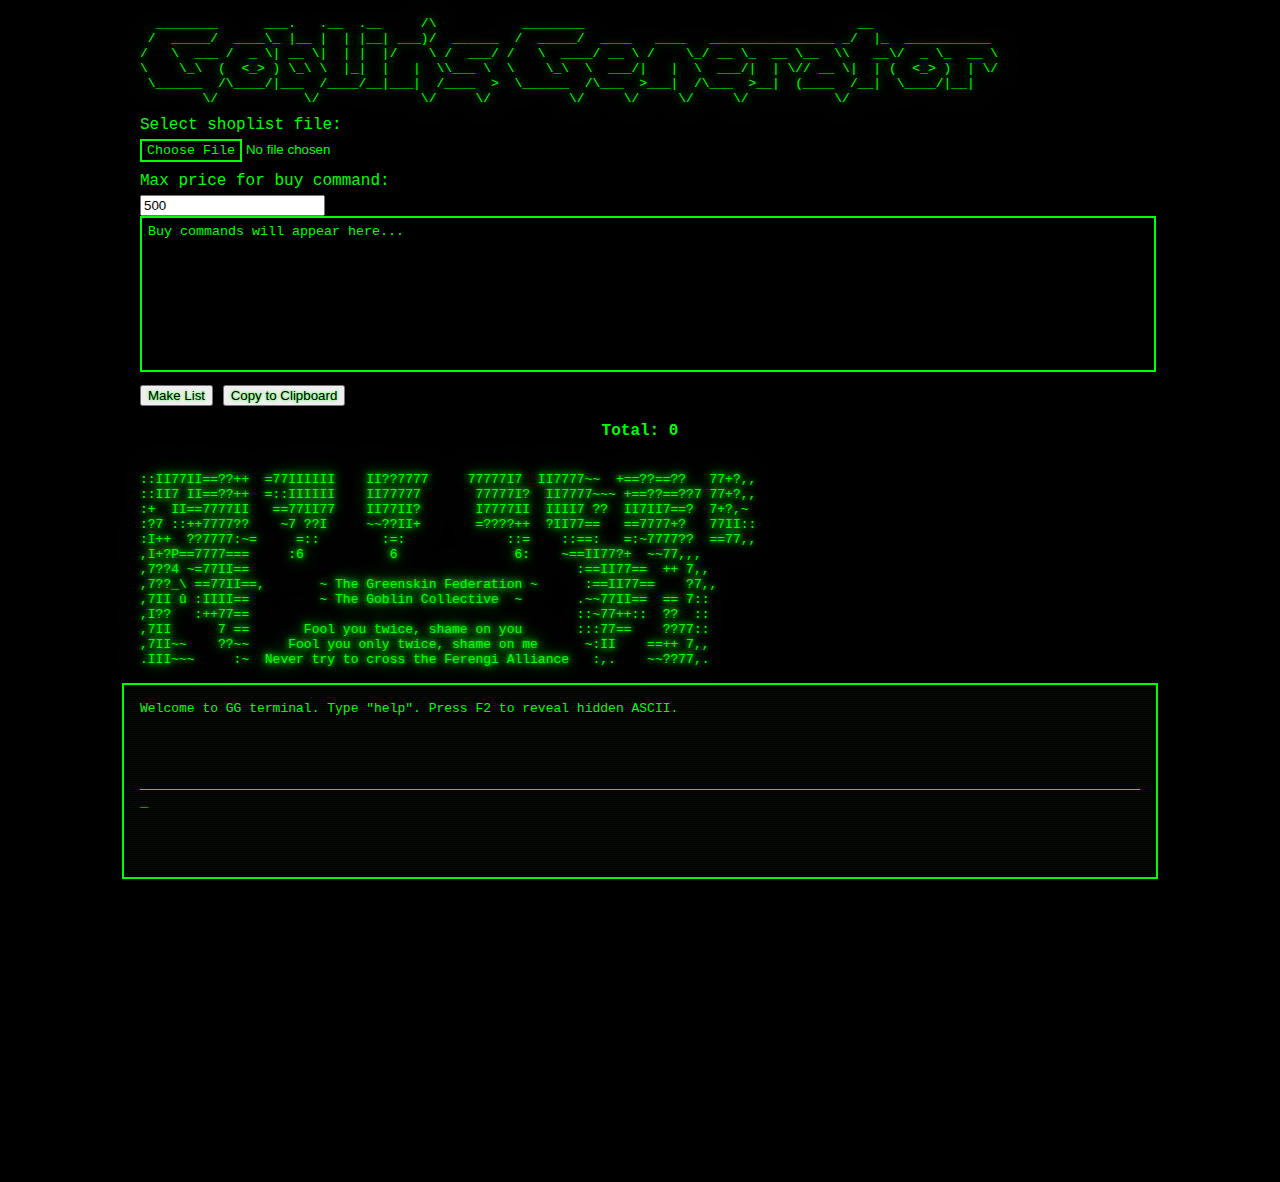
<file: index.html>
<!DOCTYPE html>
<html lang="en">
<head>
<meta charset="utf-8" />
<meta name="viewport" content="width=device-width,initial-scale=1" />
<title>Goblin's Shopper Tool</title>
<link rel="stylesheet" href="styles.css">
<style>
/* small local safety styling so it looks usable even if your css isn't loaded */
body { background: #000; color: #0f0; font-family: Consolas, Monaco, monospace; margin:0; padding:1rem; }
#tools { max-width:1000px; margin:0 auto 1rem; }
.terminal { width:90%; max-width:1000px; margin:1rem auto; padding:1rem; background:#000; border:2px solid #00FF00; min-height:160px; position:relative; overflow:auto; }
#ascii-container { white-space: pre; font-family: monospace; min-height:80px; }
#fake-input { white-space: pre; border-top:1px solid #0f0; padding-top:0.25rem; margin-top:0.5rem; color:#0f0; }
#ascii-title,#ascii-middle,#ascii-footer,#ascii-secret { white-space: pre; font-family: monospace; max-width:1000px; margin:0 auto 0.5rem; }
#ascii-secret { display:none; border:2px solid #00FF00; padding:0.75rem; max-height:420px; overflow:auto; background:#000; }
#output { width:100%; height:140px; background:#000; color:#0f0; border:2px solid #00FF00; padding:6px; }
button { margin-top:0.5rem; }
.small-note { font-size: 12px; color:#7f7; opacity:0.8; }
</style>
</head>
<body>

  <!-- ASCII Title (decoded from base64 via JS) -->
  <pre id="ascii-title" class="med-glow"></pre>

  <!-- Tools -->
  <div id="tools">
    <label for="shoplist">Select shoplist file:</label>
    <input type="file" id="shoplist"><br>
    <label for="max-price">Max price for buy command:</label>
    <input type="number" id="max-price" value="500"><br>
    <textarea id="output" readonly>Buy commands will appear here...</textarea><br>
    <button id="btnMake">Make List</button>
    <button id="btnCopy">Copy to Clipboard</button>
   <!-- <div class="small-note">Shoplist parser accepts pipe (`|`) fields. Fallback to `item,price` if pipes are missing.</div> -->
  </div>
<div id="totalPrice" style="min-width:80px; font-weight:bold; text-align:center; margin: 0 auto 2em auto;">
  Total: 0
</div>



  <!-- Middle ASCII -->
  <pre id="ascii-middle" class="high-glow"></pre>

  <!-- Terminal -->
  <div class="terminal" aria-live="polite">
    <div id="ascii-container"></div>
    <div id="fake-input" class="input-line"></div>
  </div>

  <!-- Footer ASCII -->
  <pre id="ascii-footer" class="ascii-footer"></pre>

  <!-- Hidden ASCII (appears on 'secret' command or F2) -->
  <pre id="ascii-secret"></pre>

<script>
/* --------------------------
   HELPERS & CONFIGURATION
   -------------------------- */

/**
 * decodeBase64ToText(base64Like)
 * Accepts either:
 *  - a string that starts with "data:...base64,AAAA..." OR
 *  - a plain base64 string.
 * Returns decoded text (UTF-8 presumed compatible with ASCII art).
 */
function decodeBase64ToText(b64) {
  if (!b64 || typeof b64 !== 'string') return '';
  // strip data:...base64, prefix if present
  const comma = b64.indexOf(',');
  if (b64.startsWith('data:') && comma !== -1) {
    b64 = b64.slice(comma + 1);
  }
  try {
    // Robust Unicode-safe decoding
    return decodeURIComponent(atob(b64).split('').map(function(c) {
      return '%' + ('00' + c.charCodeAt(0).toString(16)).slice(-2);
    }).join(''));
  } catch (err) {
    // if atob fails, return original (so it's easier to debug)
    console.warn('base64 decode failed', err);
    return '';
  }
}

/* safe append line to terminal output */
function printToTerminalLine(line) {
  const out = document.getElementById('ascii-container');
  // append with newline
  out.textContent += (out.textContent ? '\n' : '') + line;
  out.scrollTop = out.scrollHeight;
}

/* --------------------------
  Check this out!
*/
   const asciiTitle = "[base64]";
   const asciiMiddle = "OjpJSTc3SUk9PT8/KysgID03N0lJSUlJSSAgICBJST8/Nzc3NyAgICAgNzc3NzdJNyAgSUk3Nzc3fn4gICs9PT8/PT0/PyAgIDc3Kz8sLA0KOjpJSTcgSUk9PT8/KysgID06OklJSUlJSSAgICBJSTc3Nzc3ICAgICAgIDc3Nzc3ST8gIElJNzc3N35+fiArPT0/Pz09Pz83IDc3Kz8sLA0KOisgIElJPT03Nzc3SUkgICA9PTc3SUk3NyAgICBJSTc3SUk/ICAgICAgIEk3Nzc3SUkgIElJSUk3ID8/ICBJSTdJSTc9PT8gIDcrPyx+DQo6PzcgOjorKzc3Nzc/PyAgICB+NyA/P0kgICAgIH5+Pz9JSSsgICAgICAgPT8/Pz8rKyAgP0lJNzc9PSAgID09Nzc3Nys/ICAgNzdJSTo6DQo6SSsrICA/Pzc3Nzc6fj0gICAgID06OiAgICAgICAgOj06ICAgICAgICAgICAgIDo6PSAgICA6Oj09OiAgID06fjc3Nzc/PyAgPT03NywsDQosSSs/[base64]/NywsDQosN0lJIMO7IDpJSUlJPT0gICAgICAgICB+IFRoZSBHb2JsaW4gQ29sbGVjdGl2ZSAgfiAgICAgICAufn43N0lJPT0gID09IDc6Og0KLEk/PyAgIDorKzc3PT0gICAgICAgICAgICAgICAgICAgICAgICAgICAgICAgICAgICAgICAgICA6On43NysrOjogID8/ICA6Og0KLDdJSSAgICAgIDcgPT0gICAgICAgRm9vbCB5b3UgdHdpY2UsIHNoYW1lIG9uIHlvdSAgICAgICA6Ojo3Nz09ICAgID8/Nzc6Og0KLDdJSX5+ICAgID8/fn4gICAgIEZvb2wgeW91IG9ubHkgdHdpY2UsIHNoYW1lIG9uIG1lICAgICAgfjpJSSAgICA9PSsrIDcsLA0KLklJSX5+fiAgICAgOn4gIE5ldmVyIHRyeSB0byBjcm9zcyB0aGUgRmVyZW5naSBBbGxpYW5jZSAgIDosLiAgICB+fj8/NzcsLg==";
   const asciiHidden = "[base64]";  
   const asciiBoo = "[base64]";
   const asciiFooter = "[base64]";
    

/* ---------- decode and inject ascii into the page ---------- */
function decodeAndPlace(b64, targetId) {
  const txt = decodeBase64ToText(b64);
  if (!txt) {
    // if nothing, leave element empty but visible (so layout stays)
    document.getElementById(targetId).textContent = '';
    return;
  }
  document.getElementById(targetId).textContent = txt;
}

// decode initial ascii blocks (no slow-typing here)
decodeAndPlace(asciiTitle, 'ascii-title');
decodeAndPlace(asciiMiddle, 'ascii-middle');
decodeAndPlace(asciiFooter, 'ascii-footer');

/* --------------------------
   SHOPLIST & COPY LOGIC
   -------------------------- */
function makeList() {
  const fileEl = document.getElementById('shoplist');
  const outEl = document.getElementById('output');
  const maxPrice = parseInt(document.getElementById('max-price').value, 10);

  if (!fileEl.files || fileEl.files.length === 0) {
    outEl.value = 'Please select a shoplist file first.';
    return;
  }

  const file = fileEl.files[0];
  const reader = new FileReader();

  reader.onload = function(e) {
    const raw = String(e.target.result || '');
    const lines = raw.split(/\r?\n/).filter(l => l.trim().length > 0);

    const buyCommands = [];
    let totalPrice = 0;

    for (const line of lines) {
      // skip any --More-- or similar
      if (line.includes('--More--')) continue;

      if (line.indexOf('|') !== -1) {
        const parts = line.split('|').map(p => p.trim());
        const itemNumber = (parts[1] || '').replace(/^\.\s*/, '').trim();
        const priceCandidate = parts[3] || parts[2] || '';
        const p = parseInt(priceCandidate.replace(/[^\d-]/g, ''), 10);
		const cleanNumber = itemNumber.replace(/\.$/, '');  // remove trailing dot
        if (!isNaN(p) && p <= maxPrice) {
		  
          buyCommands.push({ cmd: `buy ${cleanNumber}`, price: p });
          totalPrice += p;
        }
      } else {
        const csvParts = line.split(/[,|-]/).map(p => p.trim());
        const maybePrice = csvParts[csvParts.length - 1];
        const p = parseInt(maybePrice.replace(/[^\d-]/g, ''), 10);
        const item = csvParts[0] || 'item';
        if (!isNaN(p) && p <= maxPrice) {
          buyCommands.push({ cmd: `buy ${item}`, price: p });
          totalPrice += p;
        }
      }
    }

    // sort descending by number in command
    buyCommands.sort((a, b) => {
      const numA = parseInt(a.cmd.match(/\d+/)?.[0] || 0, 10);
      const numB = parseInt(b.cmd.match(/\d+/)?.[0] || 0, 10);
      return numB - numA;
    });






    // join commands with semicolon, no dot at the end
    outEl.value = buyCommands.map(x => x.cmd).join(';');

    // --- NEW: update total price box ---
    const totalEl = document.getElementById('totalPrice');
    if (totalEl) totalEl.textContent = 'Total: ' + totalPrice;
  };

  reader.onerror = function() {
    outEl.value = 'Failed to read file.';
  };

  reader.readAsText(file, 'UTF-8');
}


function copyToClipboard() {
	const outEl = document.getElementById('output');
	if (!outEl) return alert('No output to copy!');

    if (navigator.clipboard && navigator.clipboard.writeText) {
		navigator.clipboard.writeText(outEl.value)
		.then(() => alert('Copied to clipboard!'))
		.catch(() => alert('Copy failed.'));
	} else {
    // fallback for older browsers
		outEl.select();
		try { document.execCommand('copy'); alert('Copied!'); }
		catch(e) { alert('Copy failed.'); }
  }
}





/* wire up buttons */
document.getElementById('btnMake').addEventListener('click', makeList);
document.getElementById('btnCopy').addEventListener('click', copyToClipboard);






/* --------------------------
   TERMINAL / THE PROFIT, WE SMART NO ORION BS! WE SMART YOU GEAR ME? BTW buy COLA, Slurpy goooooood!!
   -------------------------- */
const fakeInputEl = document.getElementById('fake-input');
let currentCmd = '';

/* helper: show secret (both print into terminal and reveal ascii-secret block) */
function revealSecret() {
  const txt = decodeBase64ToText(asciiHidden);
  if (txt) {
    printToTerminalLine(txt);
  } else {
    printToTerminalLine('(secret is empty)');
  }
}

/* helper: show the new "boo" secret */
function revealBoo() {
  const encoded = asciiBoo;
  const decoded = decodeBase64ToText(encoded);
  if (!decoded) {
    printToTerminalLine('(boo secret is empty)');
    return;
  }

  const width = 52;
  for (let i = 0; i < decoded.length; i += width) {
    const line = decoded.substring(i, i + width);
    printToTerminalLine(line);
  }
}

/* small keyboard handler for the  terminal */
document.addEventListener('keydown', (ev) => {
  // allow shortcuts to not break typing: ignore if user is focused on an input/textarea
  const active = document.activeElement;
  if (active && (active.tagName === 'INPUT' || active.tagName === 'TEXTAREA')) {
    // F2 does something
    if (ev.key === 'F2') {
      ev.preventDefault();
      revealSecret();
    }
    return; // don't hijack normal inputs
  }

  // F2 -
  if (ev.key === 'F2') {
    ev.preventDefault();
    revealSecret();
    return;
  }

  // basic typing into input
  if (ev.key === 'Backspace') {
    currentCmd = currentCmd.slice(0, -1);
    fakeInputEl.textContent = currentCmd;
    ev.preventDefault();
    return;
  }
  if (ev.key === 'Enter') {
    // handle command
    const cmd = currentCmd.trim();
    if (cmd) handleCommand(cmd);
    currentCmd = '';
    fakeInputEl.textContent = '';
    ev.preventDefault();
    return;
  }
  // printable characters
  if (ev.key.length === 1) {
    currentCmd += ev.key;
    fakeInputEl.textContent = currentCmd;
    // don't preventDefault: allow some browser combos, but it's fine to prevent in future if needed
  }
});

/* top-level command handler used by terminal and external code */
function handleCommand(raw) {
  const cmd = raw.trim();
  if (!cmd) return;
  const lower = cmd.toLowerCase();

  // glow set: "glow low" / "glow med" / "glow high"
  if (lower.startsWith('glow ')) {
    const parts = lower.split(/\s+/);
    const level = parts[1] || '';
    const term = document.querySelector('.terminal');
    term.classList.remove('low-glow','med-glow','high-glow');
    if (['low','med','high'].includes(level)) {
      term.classList.add(level + '-glow');
      printToTerminalLine(`Glow set to: ${level}`);
    } else {
      printToTerminalLine('Glow usage: glow low | glow med | glow high');
    }
    return;
  }

  switch (lower) {
    case 'help':
      printToTerminalLine('Commands: help, about, clear, secret, boo, glow <low|med|high>');
      break;
    case 'about':
      printToTerminalLine('GG Terminal v1.0 - by Ferengi Alliance');
      break;
    case 'clear':
      document.getElementById('ascii-container').textContent = '';
      break;
    case 'secret':
      revealSecret();
      break;
    case 'boo':
      revealBoo();
      break;
    default:
      printToTerminalLine('Unknown: ' + cmd + '  (try "help")');
  }
}

/* initial prompt line (optional) */
printToTerminalLine('Welcome to GG terminal. Type "help". Press F2 to reveal hidden ASCII.');

/* If you want commands to also be callable programmatically:
   handleCommand('help'); etc.
*/

/* End of script */
</script>

</body>
</html>
</file>
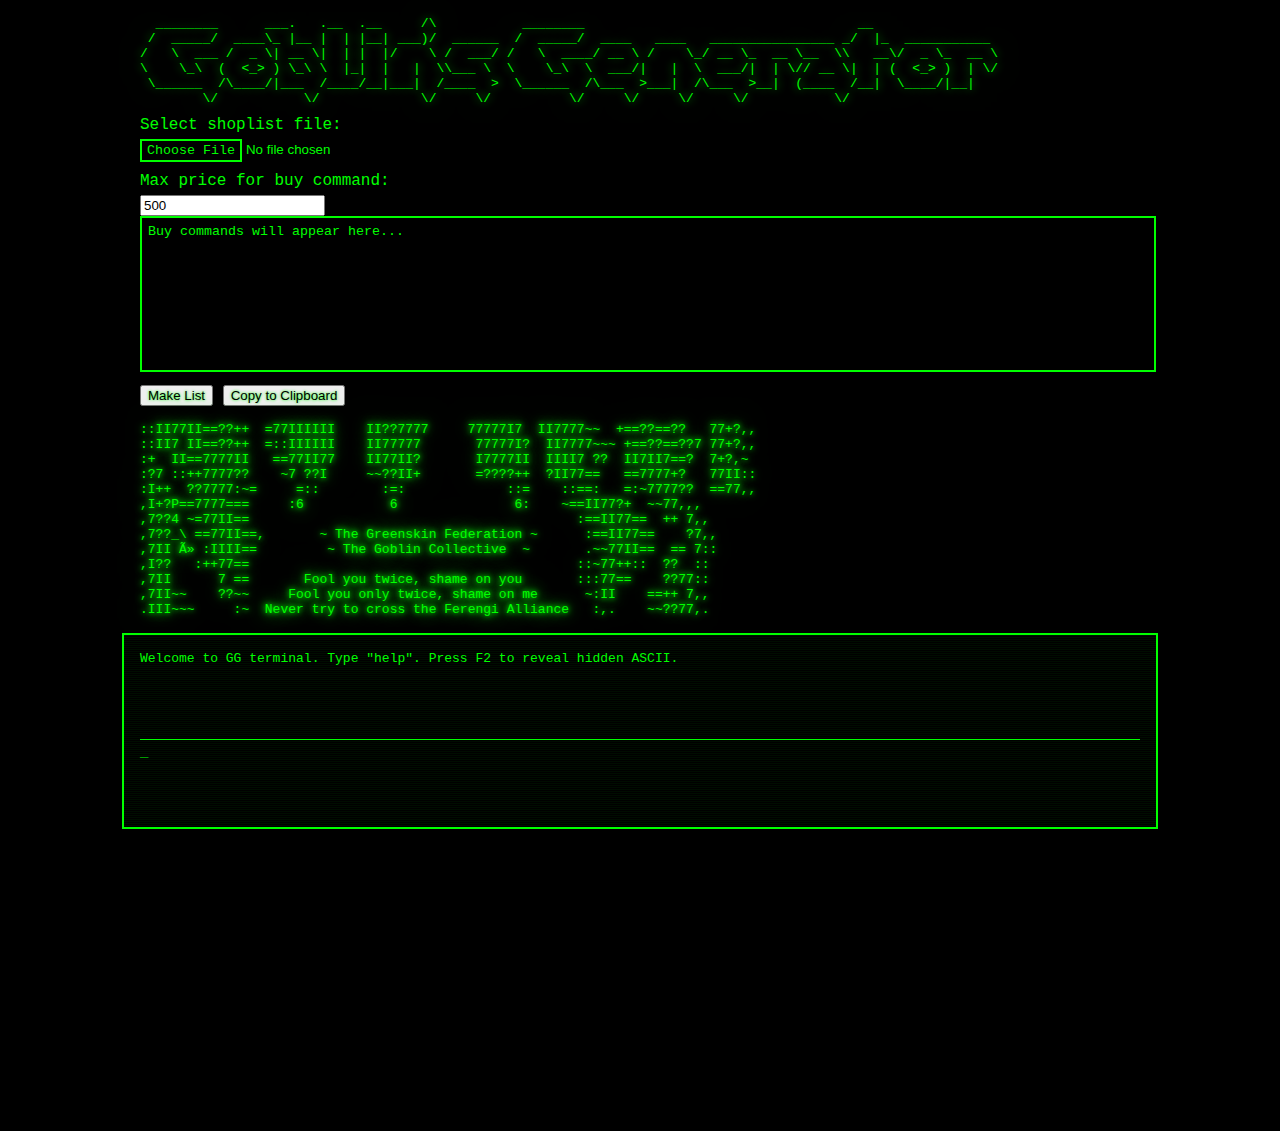
<file: maybe_just_maybe.html>
<!DOCTYPE html>
<html lang="en">
<head>
<meta charset="utf-8" />
<meta name="viewport" content="width=device-width,initial-scale=1" />
<title>Goblin's Shopper Tool</title>
<link rel="stylesheet" href="styles.css">
<style>
/* small local safety styling so it looks usable even if your css isn't loaded */
body { background: #000; color: #0f0; font-family: Consolas, Monaco, monospace; margin:0; padding:1rem; }
#tools { max-width:1000px; margin:0 auto 1rem; }
.terminal { width:90%; max-width:1000px; margin:1rem auto; padding:1rem; background:#000; border:2px solid #00FF00; min-height:160px; position:relative; overflow:auto; }
#ascii-container { white-space: pre; font-family: monospace; min-height:80px; }
#fake-input { white-space: pre; border-top:1px solid #0f0; padding-top:0.25rem; margin-top:0.5rem; color:#0f0; }
#ascii-title,#ascii-middle,#ascii-footer,#ascii-secret { white-space: pre; font-family: monospace; max-width:1000px; margin:0 auto 0.5rem; }
#ascii-secret { display:none; border:2px solid #00FF00; padding:0.75rem; max-height:420px; overflow:auto; background:#000; }
#output { width:100%; height:140px; background:#000; color:#0f0; border:2px solid #00FF00; padding:6px; }
button { margin-top:0.5rem; }
.small-note { font-size: 12px; color:#7f7; opacity:0.8; }
</style>
</head>
<body>

  <!-- ASCII Title (decoded from base64 via JS) -->
  <pre id="ascii-title" class="med-glow"></pre>

  <!-- Tools -->
  <div id="tools">
    <label for="shoplist">Select shoplist file:</label>
    <input type="file" id="shoplist"><br>
    <label for="max-price">Max price for buy command:</label>
    <input type="number" id="max-price" value="500"><br>
    <textarea id="output" readonly>Buy commands will appear here...</textarea><br>
    <button id="btnMake">Make List</button>
    <button id="btnCopy">Copy to Clipboard</button>
   <!-- <div class="small-note">Shoplist parser accepts pipe (`|`) fields. Fallback to `item,price` if pipes are missing.</div> -->
  </div>

  <!-- Middle ASCII -->
  <pre id="ascii-middle" class="high-glow"></pre>

  <!-- Terminal -->
  <div class="terminal" aria-live="polite">
    <div id="ascii-container"></div>
    <div id="fake-input" class="input-line"></div>
  </div>

  <!-- Footer ASCII -->
  <pre id="ascii-footer" class="ascii-footer"></pre>

  <!-- Hidden ASCII (appears on 'secret' command or F2) -->
  <pre id="ascii-secret"></pre>

<script>
/* --------------------------
   HELPERS & CONFIGURATION
   -------------------------- */

/**
 * decodeBase64ToText(base64Like)
 * Accepts either:
 *  - a string that starts with "data:...base64,AAAA..." OR
 *  - a plain base64 string.
 * Returns decoded text (UTF-8 presumed compatible with ASCII art).
 */
function decodeBase64ToText(b64) {
  if (!b64 || typeof b64 !== 'string') return '';
  // strip data:...base64, prefix if present
  const comma = b64.indexOf(',');
  if (b64.startsWith('data:') && comma !== -1) {
    b64 = b64.slice(comma + 1);
  }
  try {
    return atob(b64);
  } catch (err) {
    // if atob fails, return original (so it's easier to debug)
    console.warn('base64 decode failed', err);
    return '';
  }
}

/* safe append line to terminal output */
function printToTerminalLine(line) {
  const out = document.getElementById('ascii-container');
  // append with newline
  out.textContent += (out.textContent ? '\n' : '') + line;
  out.scrollTop = out.scrollHeight;
}

/* --------------------------
   Placeholders for your Base64 strings
   Replace the "PASTE_BASE64_HERE" strings with your real base64 text.
   They can be either:
     - "[data-uri]..." or
     - "AAAA..." (pure base64)
*/
   const asciiTitle = "[base64]";
   const asciiMiddle = "OjpJSTc3SUk9PT8/KysgID03N0lJSUlJSSAgICBJST8/Nzc3NyAgICAgNzc3NzdJNyAgSUk3Nzc3fn4gICs9PT8/PT0/PyAgIDc3Kz8sLA0KOjpJSTcgSUk9PT8/KysgID06OklJSUlJSSAgICBJSTc3Nzc3ICAgICAgIDc3Nzc3ST8gIElJNzc3N35+fiArPT0/Pz09Pz83IDc3Kz8sLA0KOisgIElJPT03Nzc3SUkgICA9PTc3SUk3NyAgICBJSTc3SUk/ICAgICAgIEk3Nzc3SUkgIElJSUk3ID8/ICBJSTdJSTc9PT8gIDcrPyx+DQo6PzcgOjorKzc3Nzc/PyAgICB+NyA/P0kgICAgIH5+Pz9JSSsgICAgICAgPT8/Pz8rKyAgP0lJNzc9PSAgID09Nzc3Nys/ICAgNzdJSTo6DQo6SSsrICA/Pzc3Nzc6fj0gICAgID06OiAgICAgICAgOj06ICAgICAgICAgICAgIDo6PSAgICA6Oj09OiAgID06fjc3Nzc/PyAgPT03NywsDQosSSs/[base64]/NywsDQosN0lJIMO7IDpJSUlJPT0gICAgICAgICB+IFRoZSBHb2JsaW4gQ29sbGVjdGl2ZSAgfiAgICAgICAufn43N0lJPT0gID09IDc6Og0KLEk/PyAgIDorKzc3PT0gICAgICAgICAgICAgICAgICAgICAgICAgICAgICAgICAgICAgICAgICA6On43NysrOjogID8/ICA6Og0KLDdJSSAgICAgIDcgPT0gICAgICAgRm9vbCB5b3UgdHdpY2UsIHNoYW1lIG9uIHlvdSAgICAgICA6Ojo3Nz09ICAgID8/Nzc6Og0KLDdJSX5+ICAgID8/fn4gICAgIEZvb2wgeW91IG9ubHkgdHdpY2UsIHNoYW1lIG9uIG1lICAgICAgfjpJSSAgICA9PSsrIDcsLA0KLklJSX5+fiAgICAgOn4gIE5ldmVyIHRyeSB0byBjcm9zcyB0aGUgRmVyZW5naSBBbGxpYW5jZSAgIDosLiAgICB+fj8/NzcsLg==";
   const asciiHidden = "[base64]";  
   const asciiFooter = "[base64]";
    

/* ---------- decode and inject ascii into the page ---------- */
function decodeAndPlace(b64, targetId) {
  const txt = decodeBase64ToText(b64);
  if (!txt) {
    // if nothing, leave element empty but visible (so layout stays)
    document.getElementById(targetId).textContent = '';
    return;
  }
  document.getElementById(targetId).textContent = txt;
}

// decode initial ascii blocks (no slow-typing here)
decodeAndPlace(asciiTitle, 'ascii-title');
decodeAndPlace(asciiMiddle, 'ascii-middle');
decodeAndPlace(asciiFooter, 'ascii-footer');

/* --------------------------
   SHOPLIST & COPY LOGIC
   -------------------------- */
function makeList() {
  const fileEl = document.getElementById('shoplist');
  const outEl = document.getElementById('output');
  const maxPrice = parseInt(document.getElementById('max-price').value, 10);

  if (!fileEl.files || fileEl.files.length === 0) {
    outEl.value = 'Please select a shoplist file first.';
    return;
  }
  const file = fileEl.files[0];
  const reader = new FileReader();
  reader.onload = function(e) {
    const raw = String(e.target.result || '');
    const lines = raw.split(/\r?\n/).filter(l => l.trim().length > 0);

    const buyCommands = [];
    for (const line of lines) {
      // prefer the pipe format you used before
      if (line.indexOf('|') !== -1) {
        // example: "1| .123 | name | 500 | ...", we used parts[1] and parts[3] previously
        const parts = line.split('|').map(p => p.trim());
        // ensure parts exist
        const itemNumber = (parts[1] || '').replace(/^\.\s*/, '').trim();
        const priceCandidate = parts[3] || parts[2] || '';
        const p = parseInt(priceCandidate.replace(/[^\d-]/g, ''), 10);
        if (!isNaN(p) && p <= maxPrice) buyCommands.push(`buy ${itemNumber} (${p} gold)`);
      } else {
        // fallback: try CSV-like "item,price" or "item - price"
        const csvParts = line.split(/[,|-]/).map(p=>p.trim());
        const maybePrice = csvParts[csvParts.length-1];
        const p = parseInt(maybePrice.replace(/[^\d-]/g, ''), 10);
        const item = csvParts[0] || 'item';
        if (!isNaN(p) && p <= maxPrice) buyCommands.push(`buy ${item} (${p} gold)`);
      }
    }

    outEl.value = buyCommands.length ? buyCommands.join('; ') : 'No items under selected price found.';
  };
  reader.onerror = function() {
    outEl.value = 'Failed to read file.';
  };
  reader.readAsText(file, 'UTF-8');
}

function copyToClipboard() {
  const outEl = document.getElementById('output');
  const text = outEl.value || '';
  if (navigator.clipboard && navigator.clipboard.writeText) {
    navigator.clipboard.writeText(text).then(() => alert('Copied to clipboard!'), ()=> alert('Copy failed'));
  } else {
    // fallback
    outEl.select();
    try { document.execCommand('copy'); alert('Copied to clipboard!'); }
    catch(e) { alert('Copy failed'); }
  }
}

/* wire up buttons */
document.getElementById('btnMake').addEventListener('click', makeList);
document.getElementById('btnCopy').addEventListener('click', copyToClipboard);

/* --------------------------
   TERMINAL / THE PROFIT, WE SMART NO ORION BS! WE SMART YOU GEAR ME? BTW buy COLA, Slurpy goooooood!!
   -------------------------- */
const fakeInputEl = document.getElementById('fake-input');
let currentCmd = '';

/* helper: show secret (both print into terminal and reveal ascii-secret block) */
function revealSecret() {
  const txt = decodeBase64ToText(asciiHidden);
  if (txt) {
    printToTerminalLine(txt);
  } else {
    printToTerminalLine('(secret is empty)');
  }
}

/* small keyboard handler for the fake terminal */
document.addEventListener('keydown', (ev) => {
  // allow shortcuts to not break typing: ignore if user is focused on an input/textarea
  const active = document.activeElement;
  if (active && (active.tagName === 'INPUT' || active.tagName === 'TEXTAREA')) {
    // but still allow F2 to show secret
    if (ev.key === 'F2') {
      ev.preventDefault();
      revealSecret();
    }
    return; // don't hijack normal inputs
  }

  // F2 -> reveal secret quickly (user asked for this)
  if (ev.key === 'F2') {
    ev.preventDefault();
    revealSecret();
    return;
  }

  // basic typing into fake input
  if (ev.key === 'Backspace') {
    currentCmd = currentCmd.slice(0, -1);
    fakeInputEl.textContent = currentCmd;
    ev.preventDefault();
    return;
  }
  if (ev.key === 'Enter') {
    // handle command
    const cmd = currentCmd.trim();
    if (cmd) handleCommand(cmd);
    currentCmd = '';
    fakeInputEl.textContent = '';
    ev.preventDefault();
    return;
  }
  // printable characters
  if (ev.key.length === 1) {
    currentCmd += ev.key;
    fakeInputEl.textContent = currentCmd;
    // don't preventDefault: allow some browser combos, but it's fine to prevent in future if needed
  }
});

/* top-level command handler used by terminal and external code */
function handleCommand(raw) {
  const cmd = raw.trim();
  if (!cmd) return;
  const lower = cmd.toLowerCase();

  // glow set: "glow low" / "glow med" / "glow high"
  if (lower.startsWith('glow ')) {
    const parts = lower.split(/\s+/);
    const level = parts[1] || '';
    const term = document.querySelector('.terminal');
    term.classList.remove('low-glow','med-glow','high-glow');
    if (['low','med','high'].includes(level)) {
      term.classList.add(level + '-glow');
      printToTerminalLine(`Glow set to: ${level}`);
    } else {
      printToTerminalLine('Glow usage: glow low | glow med | glow high');
    }
    return;
  }

  switch (lower) {
    case 'help':
      printToTerminalLine('Commands: help, about, clear, secret, glow <low|med|high>');
      break;
    case 'about':
      printToTerminalLine('GG Terminal v1.0 - by Ferengi Alliance');
      break;
    case 'clear':
      document.getElementById('ascii-container').textContent = '';
      break;
    case 'secret':
      revealSecret();
      break;
    default:
      printToTerminalLine('Unknown: ' + cmd + '  (try "help")');
  }
}

/* initial prompt line (optional) */
printToTerminalLine('Welcome to GG terminal. Type "help". Press F2 to reveal hidden ASCII.');

/* If you want commands to also be callable programmatically:
   handleCommand('help'); etc.
*/

/* End of script */
</script>

</body>
</html>
</file>
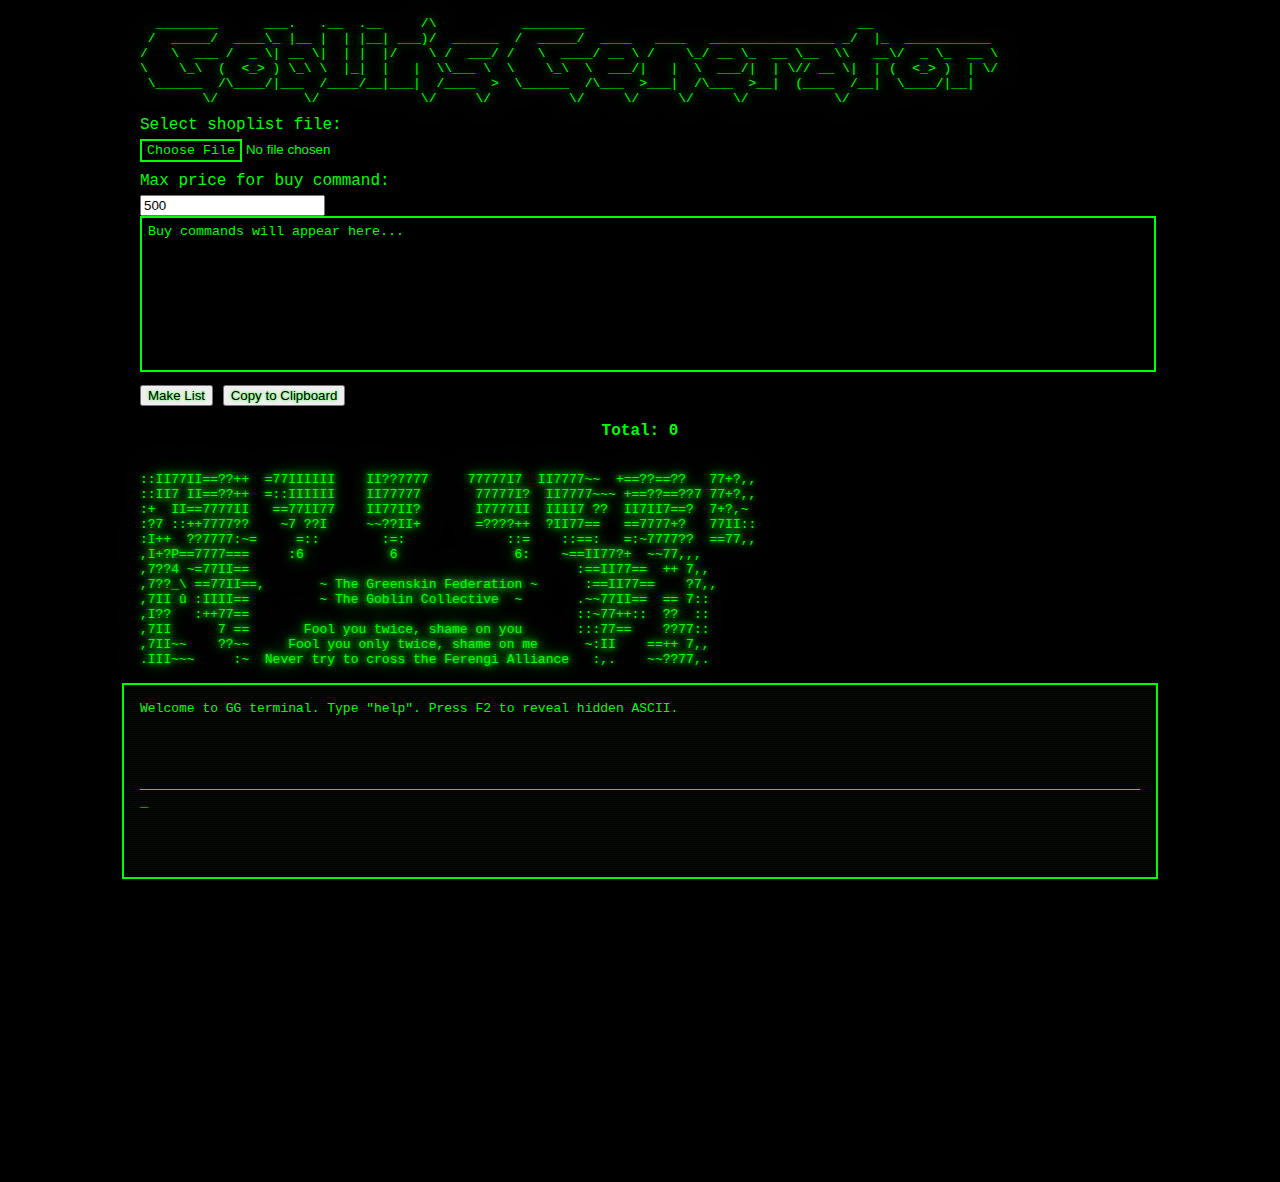
<file: shopper.html>
<!DOCTYPE html>
<html lang="en">
<head>
<meta charset="utf-8" />
<meta name="viewport" content="width=device-width,initial-scale=1" />
<title>Goblin's Shopper Tool</title>
<link rel="stylesheet" href="styles.css">
<style>
/* small local safety styling so it looks usable even if your css isn't loaded */
body { background: #000; color: #0f0; font-family: Consolas, Monaco, monospace; margin:0; padding:1rem; }
#tools { max-width:1000px; margin:0 auto 1rem; }
.terminal { width:90%; max-width:1000px; margin:1rem auto; padding:1rem; background:#000; border:2px solid #00FF00; min-height:160px; position:relative; overflow:auto; }
#ascii-container { white-space: pre; font-family: monospace; min-height:80px; }
#fake-input { white-space: pre; border-top:1px solid #0f0; padding-top:0.25rem; margin-top:0.5rem; color:#0f0; }
#ascii-title,#ascii-middle,#ascii-footer,#ascii-secret { white-space: pre; font-family: monospace; max-width:1000px; margin:0 auto 0.5rem; }
#ascii-secret { display:none; border:2px solid #00FF00; padding:0.75rem; max-height:420px; overflow:auto; background:#000; }
#output { width:100%; height:140px; background:#000; color:#0f0; border:2px solid #00FF00; padding:6px; }
button { margin-top:0.5rem; }
.small-note { font-size: 12px; color:#7f7; opacity:0.8; }
</style>
</head>
<body>

  <!-- ASCII Title (decoded from base64 via JS) -->
  <pre id="ascii-title" class="med-glow"></pre>

  <!-- Tools -->
  <div id="tools">
    <label for="shoplist">Select shoplist file:</label>
    <input type="file" id="shoplist"><br>
    <label for="max-price">Max price for buy command:</label>
    <input type="number" id="max-price" value="500"><br>
    <textarea id="output" readonly>Buy commands will appear here...</textarea><br>
    <button id="btnMake">Make List</button>
    <button id="btnCopy">Copy to Clipboard</button>
   <!-- <div class="small-note">Shoplist parser accepts pipe (`|`) fields. Fallback to `item,price` if pipes are missing.</div> -->
  </div>
<div id="totalPrice" style="min-width:80px; font-weight:bold; text-align:center; margin: 0 auto 2em auto;">
  Total: 0
</div>
</div>


  <!-- Middle ASCII -->
  <pre id="ascii-middle" class="high-glow"></pre>

  <!-- Terminal -->
  <div class="terminal" aria-live="polite">
    <div id="ascii-container"></div>
    <div id="fake-input" class="input-line"></div>
  </div>

  <!-- Footer ASCII -->
  <pre id="ascii-footer" class="ascii-footer"></pre>

  <!-- Hidden ASCII (appears on 'secret' command or F2) -->
  <pre id="ascii-secret"></pre>

<script>
/* --------------------------
   HELPERS & CONFIGURATION
   -------------------------- */

/**
 * decodeBase64ToText(base64Like)
 * Accepts either:
 *  - a string that starts with "data:...base64,AAAA..." OR
 *  - a plain base64 string.
 * Returns decoded text (UTF-8 presumed compatible with ASCII art).
 */
function decodeBase64ToText(b64) {
  if (!b64 || typeof b64 !== 'string') return '';
  // strip data:...base64, prefix if present
  const comma = b64.indexOf(',');
  if (b64.startsWith('data:') && comma !== -1) {
    b64 = b64.slice(comma + 1);
  }
  try {
    // Robust Unicode-safe decoding
    return decodeURIComponent(atob(b64).split('').map(function(c) {
      return '%' + ('00' + c.charCodeAt(0).toString(16)).slice(-2);
    }).join(''));
  } catch (err) {
    // if atob fails, return original (so it's easier to debug)
    console.warn('base64 decode failed', err);
    return '';
  }
}

/* safe append line to terminal output */
function printToTerminalLine(line) {
  const out = document.getElementById('ascii-container');
  // append with newline
  out.textContent += (out.textContent ? '\n' : '') + line;
  out.scrollTop = out.scrollHeight;
}

/* --------------------------
   Placeholders for your Base64 strings
   Replace the "PASTE_BASE64_HERE" strings with your real base64 text.
   They can be either:
     - "[data-uri]..." or
     - "AAAA..." (pure base64)
*/
   const asciiTitle = "[base64]";
   const asciiMiddle = "OjpJSTc3SUk9PT8/KysgID03N0lJSUlJSSAgICBJST8/Nzc3NyAgICAgNzc3NzdJNyAgSUk3Nzc3fn4gICs9PT8/PT0/PyAgIDc3Kz8sLA0KOjpJSTcgSUk9PT8/KysgID06OklJSUlJSSAgICBJSTc3Nzc3ICAgICAgIDc3Nzc3ST8gIElJNzc3N35+fiArPT0/Pz09Pz83IDc3Kz8sLA0KOisgIElJPT03Nzc3SUkgICA9PTc3SUk3NyAgICBJSTc3SUk/ICAgICAgIEk3Nzc3SUkgIElJSUk3ID8/ICBJSTdJSTc9PT8gIDcrPyx+DQo6PzcgOjorKzc3Nzc/PyAgICB+NyA/P0kgICAgIH5+Pz9JSSsgICAgICAgPT8/Pz8rKyAgP0lJNzc9PSAgID09Nzc3Nys/ICAgNzdJSTo6DQo6SSsrICA/Pzc3Nzc6fj0gICAgID06OiAgICAgICAgOj06ICAgICAgICAgICAgIDo6PSAgICA6Oj09OiAgID06fjc3Nzc/PyAgPT03NywsDQosSSs/[base64]/NywsDQosN0lJIMO7IDpJSUlJPT0gICAgICAgICB+IFRoZSBHb2JsaW4gQ29sbGVjdGl2ZSAgfiAgICAgICAufn43N0lJPT0gID09IDc6Og0KLEk/PyAgIDorKzc3PT0gICAgICAgICAgICAgICAgICAgICAgICAgICAgICAgICAgICAgICAgICA6On43NysrOjogID8/ICA6Og0KLDdJSSAgICAgIDcgPT0gICAgICAgRm9vbCB5b3UgdHdpY2UsIHNoYW1lIG9uIHlvdSAgICAgICA6Ojo3Nz09ICAgID8/Nzc6Og0KLDdJSX5+ICAgID8/fn4gICAgIEZvb2wgeW91IG9ubHkgdHdpY2UsIHNoYW1lIG9uIG1lICAgICAgfjpJSSAgICA9PSsrIDcsLA0KLklJSX5+fiAgICAgOn4gIE5ldmVyIHRyeSB0byBjcm9zcyB0aGUgRmVyZW5naSBBbGxpYW5jZSAgIDosLiAgICB+fj8/NzcsLg==";
   const asciiHidden = "[base64]";  
   const asciiBoo = "[base64]";
   const asciiFooter = "[base64]";
    

/* ---------- decode and inject ascii into the page ---------- */
function decodeAndPlace(b64, targetId) {
  const txt = decodeBase64ToText(b64);
  if (!txt) {
    // if nothing, leave element empty but visible (so layout stays)
    document.getElementById(targetId).textContent = '';
    return;
  }
  document.getElementById(targetId).textContent = txt;
}

// decode initial ascii blocks (no slow-typing here)
decodeAndPlace(asciiTitle, 'ascii-title');
decodeAndPlace(asciiMiddle, 'ascii-middle');
decodeAndPlace(asciiFooter, 'ascii-footer');

/* --------------------------
   SHOPLIST & COPY LOGIC
   -------------------------- */
function makeList() {
  const fileEl = document.getElementById('shoplist');
  const outEl = document.getElementById('output');
  const maxPrice = parseInt(document.getElementById('max-price').value, 10);

  if (!fileEl.files || fileEl.files.length === 0) {
    outEl.value = 'Please select a shoplist file first.';
    return;
  }

  const file = fileEl.files[0];
  const reader = new FileReader();

  reader.onload = function(e) {
    const raw = String(e.target.result || '');
    const lines = raw.split(/\r?\n/).filter(l => l.trim().length > 0);

    const buyCommands = [];
    let totalPrice = 0;

    for (const line of lines) {
      // skip any --More-- or similar
      if (line.includes('--More--')) continue;

      if (line.indexOf('|') !== -1) {
        const parts = line.split('|').map(p => p.trim());
        const itemNumber = (parts[1] || '').replace(/^\.\s*/, '').trim();
        const priceCandidate = parts[3] || parts[2] || '';
        const p = parseInt(priceCandidate.replace(/[^\d-]/g, ''), 10);
		const cleanNumber = itemNumber.replace(/\.$/, '');  // remove trailing dot
        if (!isNaN(p) && p <= maxPrice) {
		  
          buyCommands.push({ cmd: `buy ${cleanNumber}`, price: p });
          totalPrice += p;
        }
      } else {
        const csvParts = line.split(/[,|-]/).map(p => p.trim());
        const maybePrice = csvParts[csvParts.length - 1];
        const p = parseInt(maybePrice.replace(/[^\d-]/g, ''), 10);
        const item = csvParts[0] || 'item';
        if (!isNaN(p) && p <= maxPrice) {
          buyCommands.push({ cmd: `buy ${item}`, price: p });
          totalPrice += p;
        }
      }
    }

    // sort descending by number in command
    buyCommands.sort((a, b) => {
      const numA = parseInt(a.cmd.match(/\d+/)?.[0] || 0, 10);
      const numB = parseInt(b.cmd.match(/\d+/)?.[0] || 0, 10);
      return numB - numA;
    });






    // join commands with semicolon, no dot at the end
    outEl.value = buyCommands.map(x => x.cmd).join(';');

    // --- NEW: update total price box ---
    const totalEl = document.getElementById('totalPrice');
    if (totalEl) totalEl.textContent = 'Total: ' + totalPrice;
  };

  reader.onerror = function() {
    outEl.value = 'Failed to read file.';
  };

  reader.readAsText(file, 'UTF-8');
}


function copyToClipboard() {
	const outEl = document.getElementById('output');
	if (!outEl) return alert('No output to copy!');

    if (navigator.clipboard && navigator.clipboard.writeText) {
		navigator.clipboard.writeText(outEl.value)
		.then(() => alert('Copied to clipboard!'))
		.catch(() => alert('Copy failed.'));
	} else {
    // fallback for older browsers
		outEl.select();
		try { document.execCommand('copy'); alert('Copied!'); }
		catch(e) { alert('Copy failed.'); }
  }
}





/* wire up buttons */
document.getElementById('btnMake').addEventListener('click', makeList);
document.getElementById('btnCopy').addEventListener('click', copyToClipboard);






/* --------------------------
   TERMINAL / THE PROFIT, WE SMART NO ORION BS! WE SMART YOU GEAR ME? BTW buy COLA, Slurpy goooooood!!
   -------------------------- */
const fakeInputEl = document.getElementById('fake-input');
let currentCmd = '';

/* helper: show secret (both print into terminal and reveal ascii-secret block) */
function revealSecret() {
  const txt = decodeBase64ToText(asciiHidden);
  if (txt) {
    printToTerminalLine(txt);
  } else {
    printToTerminalLine('(secret is empty)');
  }
}

/* helper: show the new "boo" secret */
function revealBoo() {
  const encoded = asciiBoo;
  const decoded = decodeBase64ToText(encoded);
  if (!decoded) {
    printToTerminalLine('(boo secret is empty)');
    return;
  }

  const width = 52;
  for (let i = 0; i < decoded.length; i += width) {
    const line = decoded.substring(i, i + width);
    printToTerminalLine(line);
  }
}

/* small keyboard handler for the  terminal */
document.addEventListener('keydown', (ev) => {
  // allow shortcuts to not break typing: ignore if user is focused on an input/textarea
  const active = document.activeElement;
  if (active && (active.tagName === 'INPUT' || active.tagName === 'TEXTAREA')) {
    // but still allow F2 to show secret
    if (ev.key === 'F2') {
      ev.preventDefault();
      revealSecret();
    }
    return; // don't hijack normal inputs
  }

  // F2 -> reveal secret quickly (user asked for this)
  if (ev.key === 'F2') {
    ev.preventDefault();
    revealSecret();
    return;
  }

  // basic typing into input
  if (ev.key === 'Backspace') {
    currentCmd = currentCmd.slice(0, -1);
    fakeInputEl.textContent = currentCmd;
    ev.preventDefault();
    return;
  }
  if (ev.key === 'Enter') {
    // handle command
    const cmd = currentCmd.trim();
    if (cmd) handleCommand(cmd);
    currentCmd = '';
    fakeInputEl.textContent = '';
    ev.preventDefault();
    return;
  }
  // printable characters
  if (ev.key.length === 1) {
    currentCmd += ev.key;
    fakeInputEl.textContent = currentCmd;
    // don't preventDefault: allow some browser combos, but it's fine to prevent in future if needed
  }
});

/* top-level command handler used by terminal and external code */
function handleCommand(raw) {
  const cmd = raw.trim();
  if (!cmd) return;
  const lower = cmd.toLowerCase();

  // glow set: "glow low" / "glow med" / "glow high"
  if (lower.startsWith('glow ')) {
    const parts = lower.split(/\s+/);
    const level = parts[1] || '';
    const term = document.querySelector('.terminal');
    term.classList.remove('low-glow','med-glow','high-glow');
    if (['low','med','high'].includes(level)) {
      term.classList.add(level + '-glow');
      printToTerminalLine(`Glow set to: ${level}`);
    } else {
      printToTerminalLine('Glow usage: glow low | glow med | glow high');
    }
    return;
  }

  switch (lower) {
    case 'help':
      printToTerminalLine('Commands: help, about, clear, secret, boo, glow <low|med|high>');
      break;
    case 'about':
      printToTerminalLine('GG Terminal v1.0 - by Ferengi Alliance');
      break;
    case 'clear':
      document.getElementById('ascii-container').textContent = '';
      break;
    case 'secret':
      revealSecret();
      break;
    case 'boo':
      revealBoo();
      break;
    default:
      printToTerminalLine('Unknown: ' + cmd + '  (try "help")');
  }
}

/* initial prompt line (optional) */
printToTerminalLine('Welcome to GG terminal. Type "help". Press F2 to reveal hidden ASCII.');

/* If you want commands to also be callable programmatically:
   handleCommand('help'); etc.
*/

/* End of script */
</script>

</body>
</html>
</file>
<file: styles.css>
/* Body and background */
body {
    margin: 0;
    font-family: Consolas, "Monaco", monospace;
    background-color: black; /* solid black background */
    color: #00FF00;
    overflow: auto; /* allow page scrolling */
    height: 100vh;  /* ensure full viewport */
}



//* Terminal base style */
.terminal, textarea, input, button, #fake-input {
    width: 90%;
    max-width: 100%;
    margin: 0 auto;
    padding: 1em;
    background-color: black;
    color: #00FF00;
    font-family: 'Consolas', monospace;
    overflow-x: auto;
    border: 2px solid #00FF00;
    position: relative; /* CRT scanline */
}

/* Glow Profiles */
.low-glow {
  text-shadow:
    0 0 3px #00FF00,
    0 0 6px #00FF00;
}

.med-glow {
  text-shadow:
    0 0 10px #00FF00,
    0 0 40px #00FF00,
    0 0 60px #00FF00;
}

.high-glow {
  text-shadow:
    0 0 5px #00FF00,
    0 0 10px #00FF00,
    0 0 20px #00FF00,
    0 0 40px #00FF00,
    0 0 60px #00FF00;
}

/* Special hardcoded glow for the ASCII banner in neon green */
.ascii-footer {
  text-shadow:
    0 0 10px #00FF00,
    0 0 20px #00FF00,
    0 0 40px #00FF00,
    0 0 80px #00FF00;	
	
}
/* ASCII footer */
.ascii-footer {
    color: #00FF00;
    font-family: monospace;
    opacity: 0;
    animation: fadeIn 100s forwards;
}
@keyframes fadeIn {
  to { opacity: 1; }
}



#fake-input {
    color: #00FF00;
    font-family: 'Consolas', monospace;
    font-size: 14px;
    border-top: 1px solid #00FF00;
    padding: 2px 0;
    white-space: pre;
}

/* blinking cursor */
#fake-input::after {
    content: '_';
    animation: blink 1s infinite;
}



@keyframes blink {
    0%, 50%, 100% { opacity: 1; }
    25%, 75% { opacity: 0; }
}


/* ASCII art container */
.ascii-container {
    max-height: 3000px;
    overflow-y: auto;
}

/* Hidden Easter egg box */
#ascii-secret {
    display: none;
    max-height: 600px; /* increase if needed */
    overflow-y: auto;
    white-space: pre;
    background-color: black;
    color: #00FF00;
    border: 2px solid #00FF00;
    padding: 1em;
}

input[type="file"]::file-selector-button {
    background-color: black;
    color: #00FF00;
    border: 2px solid #00FF00; /* Neon Green */
    padding: 2px 5px;
    cursor: pointer;
    font-family: monospace;
}

button {
    cursor: pointer;
    margin-top: 10px;
    text-shadow: 0 0 3px #00FF00; /* Neon Green */
}

button:hover,
input[type="file"]:hover::file-selector-button {
    background: #0f0;
    color: black;
    box-shadow: 0 0 10px #00FF00; /* Neon Green */
}

textarea {
    height: 200px;
    resize: none;
}

/* Placeholder */
::placeholder {
    color: #00FF00;
    opacity: 0.5;
}




/* Heading glow */
h1 {
    text-align: center;
    color: #00FF0;
    text-shadow: 0 0 10px #00FF00, /* Neon Green */
                 0 0 10px #00FF00,
                 0 0 20px #00FF00;
}

/* Labels */
label {
    display: block;
    margin: 10px 0 5px 0;
    color: #00FF00;
}

/* CRT scanline effect */
.terminal::before {
    content: "";
    position: absolute;
    top: 0; left: 0;
    width: 100%; height: 100%;
    pointer-events: none;
    background: repeating-linear-gradient(
        rgba(0, 255, 0, 0.05) 0 1px,
        rgba(0, 0, 0, 0) 1px 2px
    );
}
</file>
